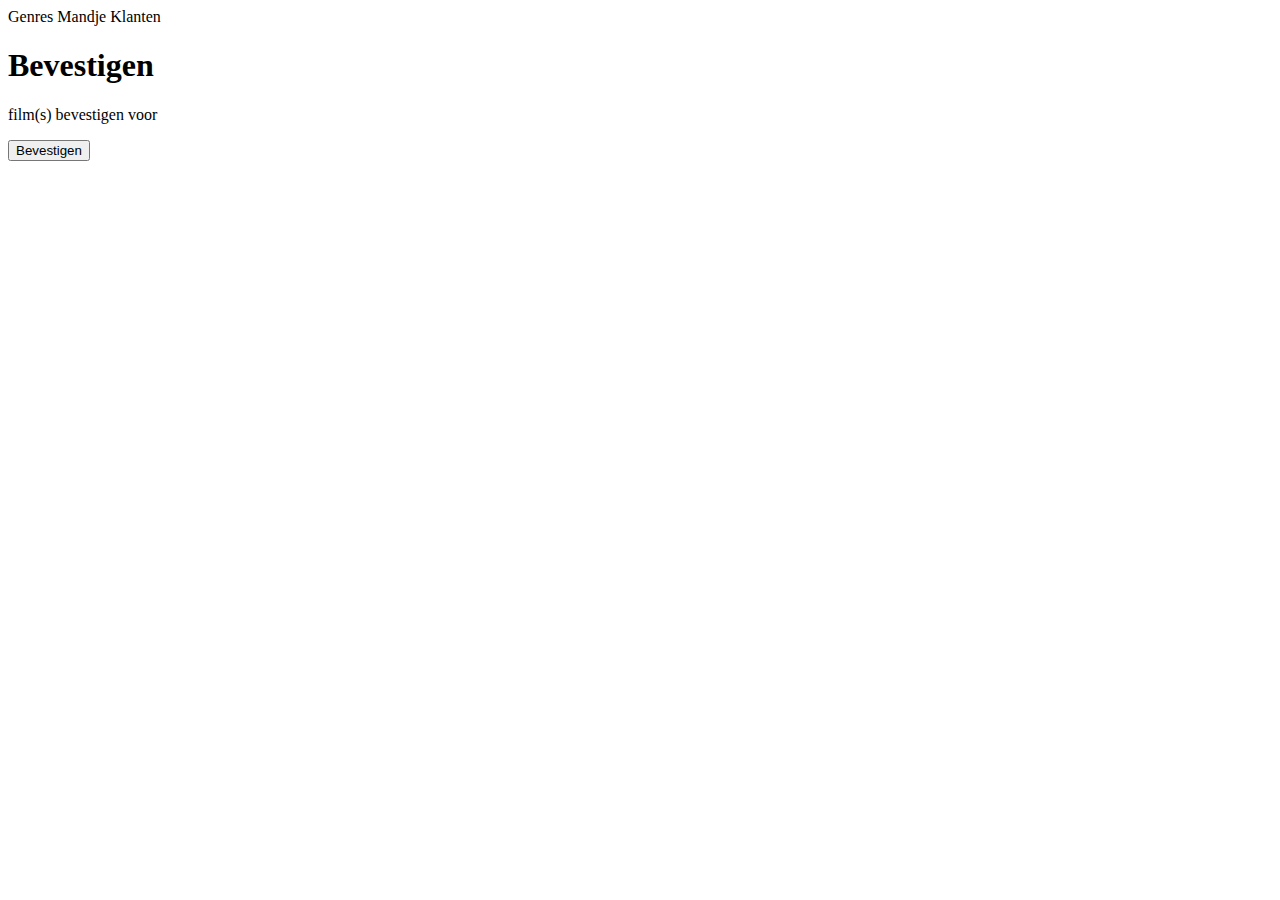
<file: src/main/resources/templates/bevestigen.html>
<!DOCTYPE html>
<html lang="nl" xmlns:th="http://www.thymeleaf.org">
<head th:replace="fragments::head(title='Bevestigen')"></head>
<body>
<script th:src="@{/js/preventDoubleSubmit.js}" defer></script>
<a th:href="@{/}">Genres</a>
<a th:href="@{/mandje}">Mandje</a>
<a th:href="@{/klanten}">Klanten</a>
<h1>Bevestigen</h1>


<p><span th:text="${filmsInMandje}"></span> film(s) bevestigen voor <span th:text="|${klant.voornaam} ${klant.familienaam}|"></span></p>

<form th:object="${reservatie}" th:action="@{/klanten/bevestigen/verwerken}" method="post">
    <input type="hidden" th:field="*{klantid}" id="klantid" th:value="${klant.id}">
    <input type="hidden" th:field="*{filmIds}" id="filmid" th:value="${filmIds}">
    <input type="hidden" id="datetime" value="0">
<button>Bevestigen</button>

</form>

</body>
</html>
</file>
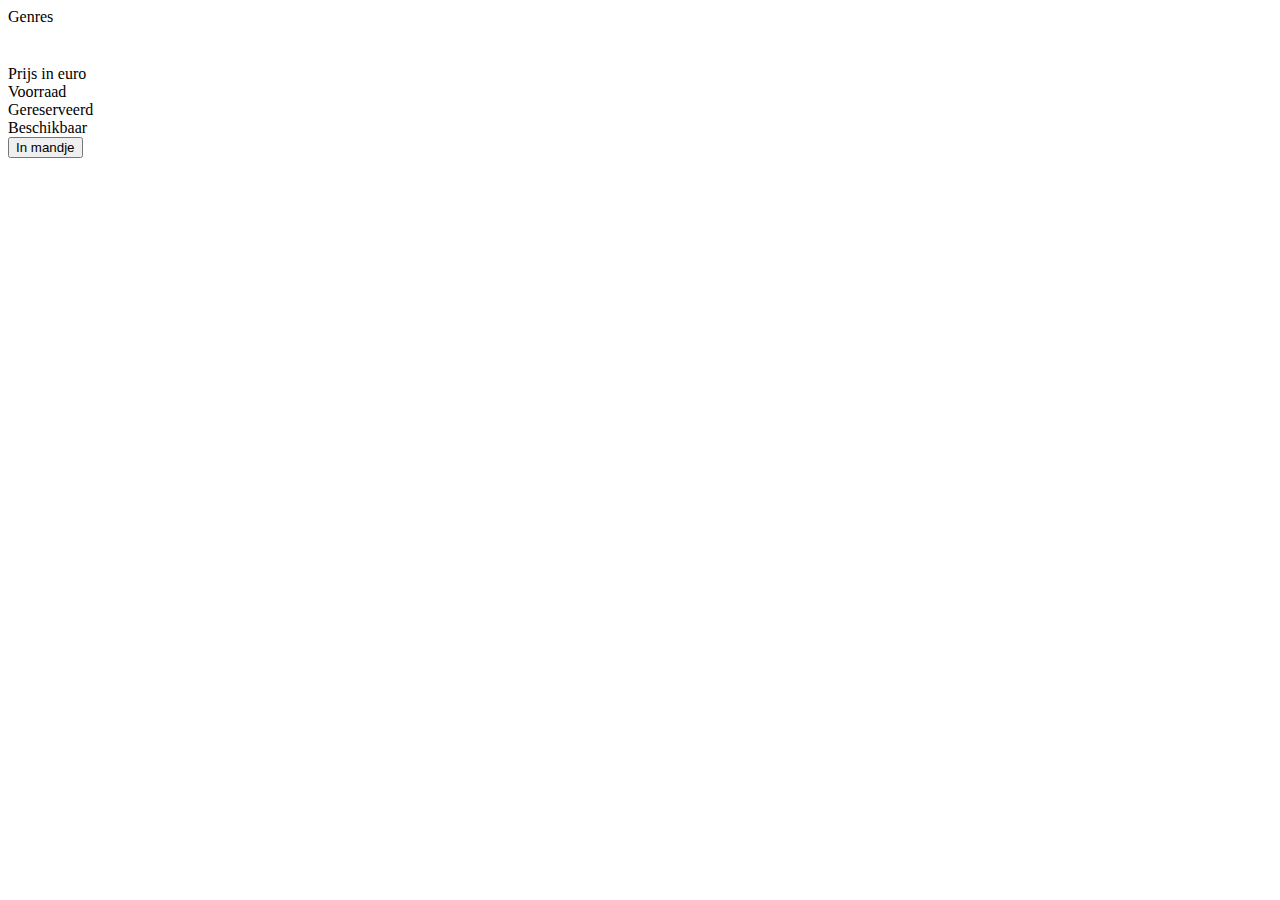
<file: src/main/resources/templates/film.html>
<!DOCTYPE html>
<html lang="nl" xmlns:th="http://www.thymeleaf.org">
<head th:replace="fragments::head(title= ${film.getTitel()})"></head>
<body>
<a th:href="@{/}">Genres</a>

<th:block th:object="${film}">
    <h1 th:text="*{(titel)}"></h1>
    <img th:src="@{/images/{id}.jpg(id=*{id})}">
    <d1>
        <dt>Prijs in euro</dt>
        <b><dd th:text="*{{prijs}}"></dd></b>
        <dt>Voorraad</dt>
       <b><dd th:text="*{voorraad}"></dd></b>
        <dt>Gereserveerd</dt>
        <b><dd th:text="*{gereserveerd}"></dd></b>
        <dt>Beschikbaar</dt>
        <b><dd th:text="*{beschikbareFilms}"></dd></b>
    </d1>


    <form th:if="*{beschikbaar}" method="post" th:action="@{/mandje/{id}(id=*{id})}">
    <button>In mandje</button>
</form>



</th:block>


</body>
</html>
</file>
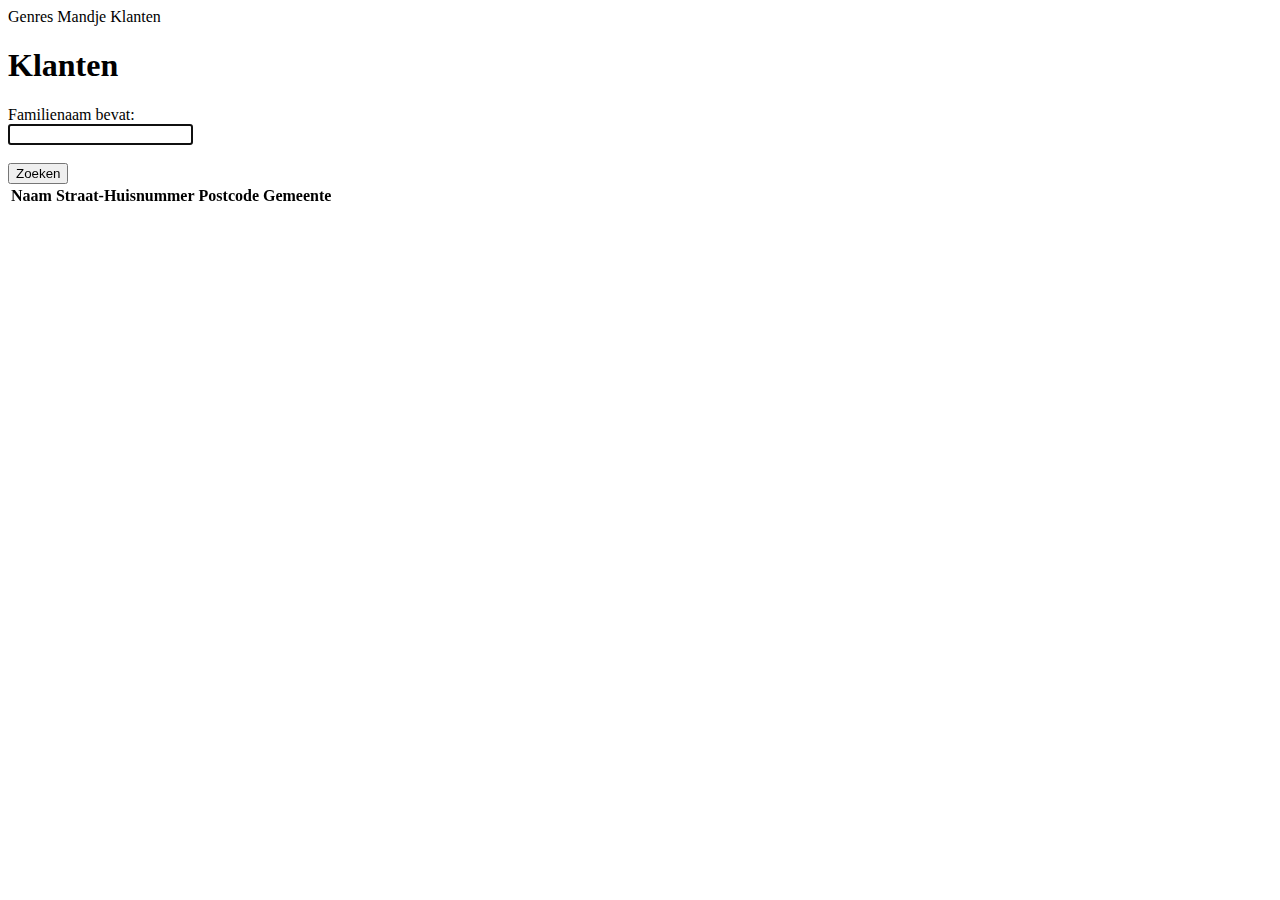
<file: src/main/resources/templates/klanten.html>
<!DOCTYPE html>
<html lang="nl" xmlns:th="http://www.thymeleaf.org">
<head th:replace="fragments::head(title='Klanten')"></head>
<body>
<a th:href="@{/}">Genres</a>
<a th:href="@{/mandje}">Mandje</a>
<a th:href="@{/klanten}">Klanten</a>
<h1>Klanten</h1>
<form th:object="${vindNaamAdhvLettersForm}" method="get" th:action="@{/klanten}">
    <label>Familienaam bevat:
        <br>
    <input th:field="*{letters}" autofocus required></label>
    <br><br>
    <button>Zoeken</button>
</form>

<th:block th:if="${klantenMetStartletters}">
    <table>
        <thead>
            <th>Naam</th>
            <th>Straat-Huisnummer</th>
            <th>Postcode</th>
            <th>Gemeente</th>
        </thead>
        <tr th:each="klant:${klantenMetStartletters}" th:object="${klant}">
            <td><a th:href="@{/klanten/bevestigen/{id}(id=${klant.id})}" th:text="|*{familienaam} *{voornaam}|"></a></td>
            <td th:text="*{straatNummer}"></td>
            <td th:text="*{postcode}"></td>
            <td th:text="*{gemeente}"></td>
        </tr>
        <tbody></tbody>
    </table>
</th:block>

</body>
</html>
</file>
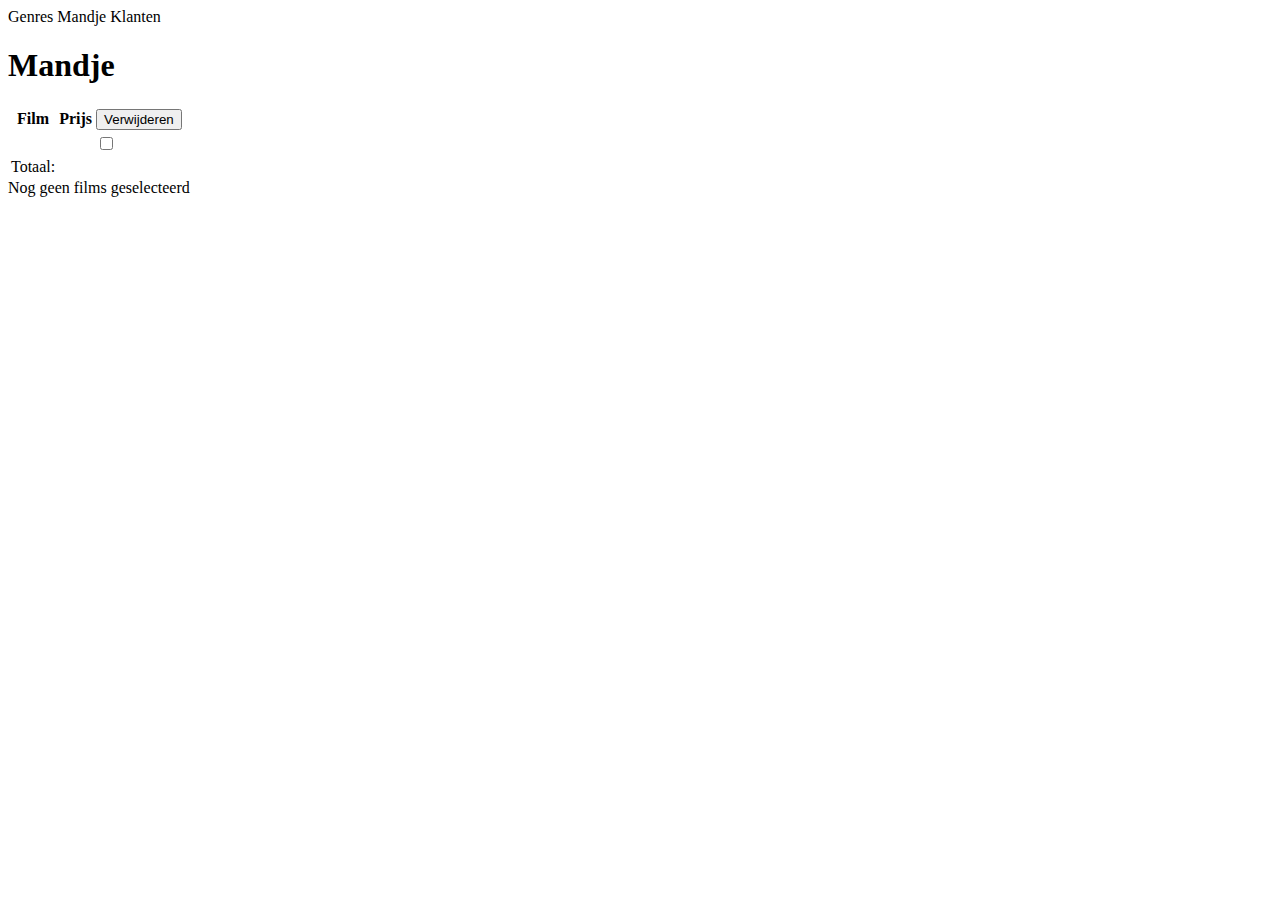
<file: src/main/resources/templates/mandje.html>
<!DOCTYPE html>
<html lang="nl" xmlns:th="http://www.thymeleaf.org">
<head th:replace="fragments::head(title='Mandje')"></head>
<body>
<a th:href="@{/}">Genres</a>
<a th:href="@{/mandje}">Mandje</a>
<a th:href="@{/klanten/form}">Klanten</a>
<h1>Mandje</h1>
<th:block th:if="not ${filmsInMandje.isEmpty()}">
    <form th:action="@{/mandje/verwijderen}" method="post">
    <table id="mandjeTabelFilms">
        <thead>
        <th>Film</th>
        <th>Prijs</th>
        <th><button>Verwijderen</button></th>
        </thead>
        <tbody>
        <tr th:each="film : ${filmsInMandje}" th:object="${film}">
            <td th:text="*{titel}"></td>
            <td th:text="'€ '+ *{prijs}"></td>
            <td th:align="center"><input type="checkbox" name="id" th:value="*{id}"></td>
        </tr>
        <tr>
            <td>Totaal:</td>
            <td th:text="'€ '+ ${totaalMandje}"></td>
        </tr>
        </tbody>
    </table>
    </form>
</th:block>

<div th:if="${filmsInMandje.isEmpty()}">Nog geen films geselecteerd</div>

</body>
</html>
</file>
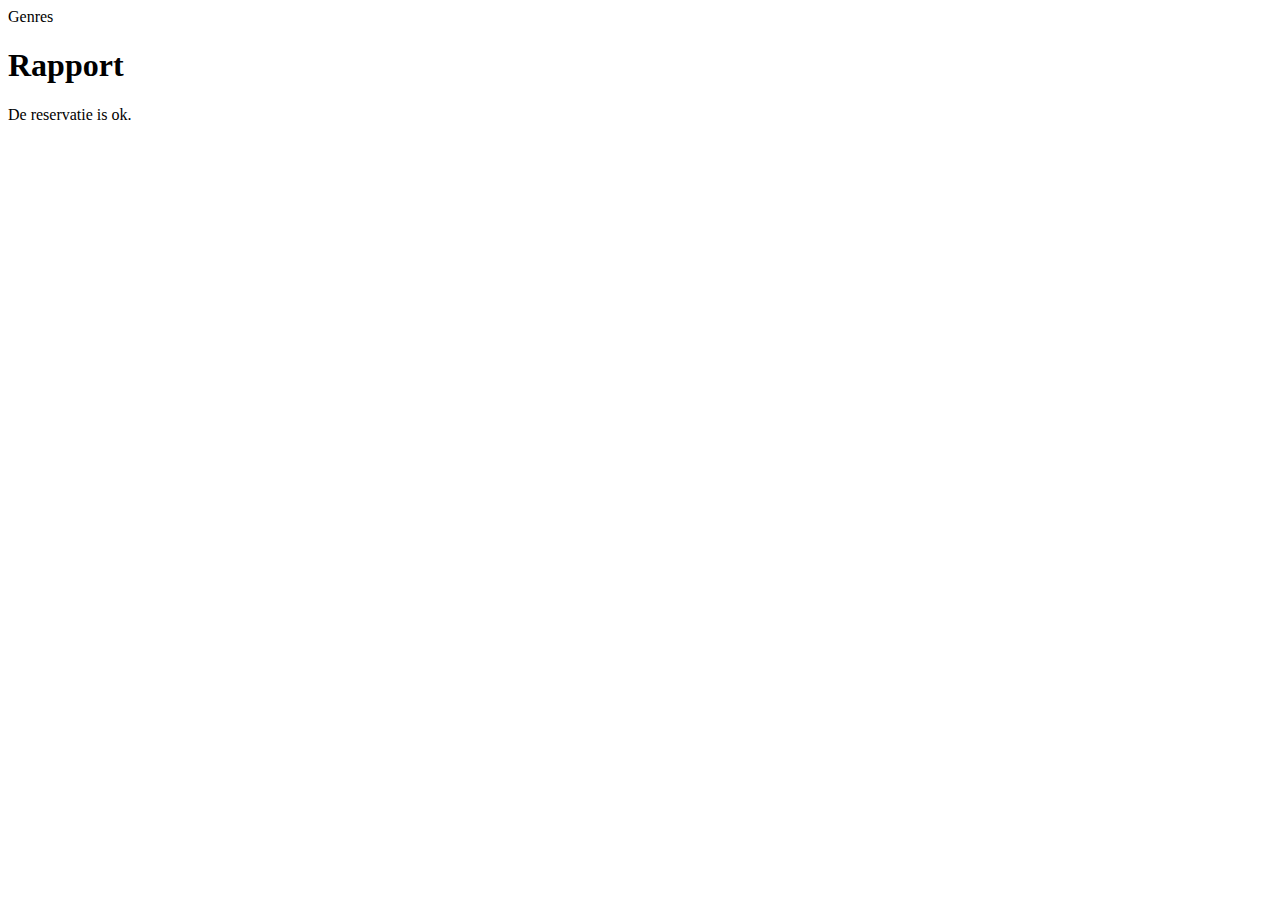
<file: src/main/resources/templates/rapport.html>
<!DOCTYPE html>
<html lang="nl" xmlns:th="http://www.thymeleaf.org">
<head th:replace="fragments::head(title='Reservatie geslaagd')"></head>
<body>
<a th:href="@{/}">Genres</a>
<h1>Rapport</h1>
<p>De reservatie is ok.</p>
</body>
</html>
</file>
